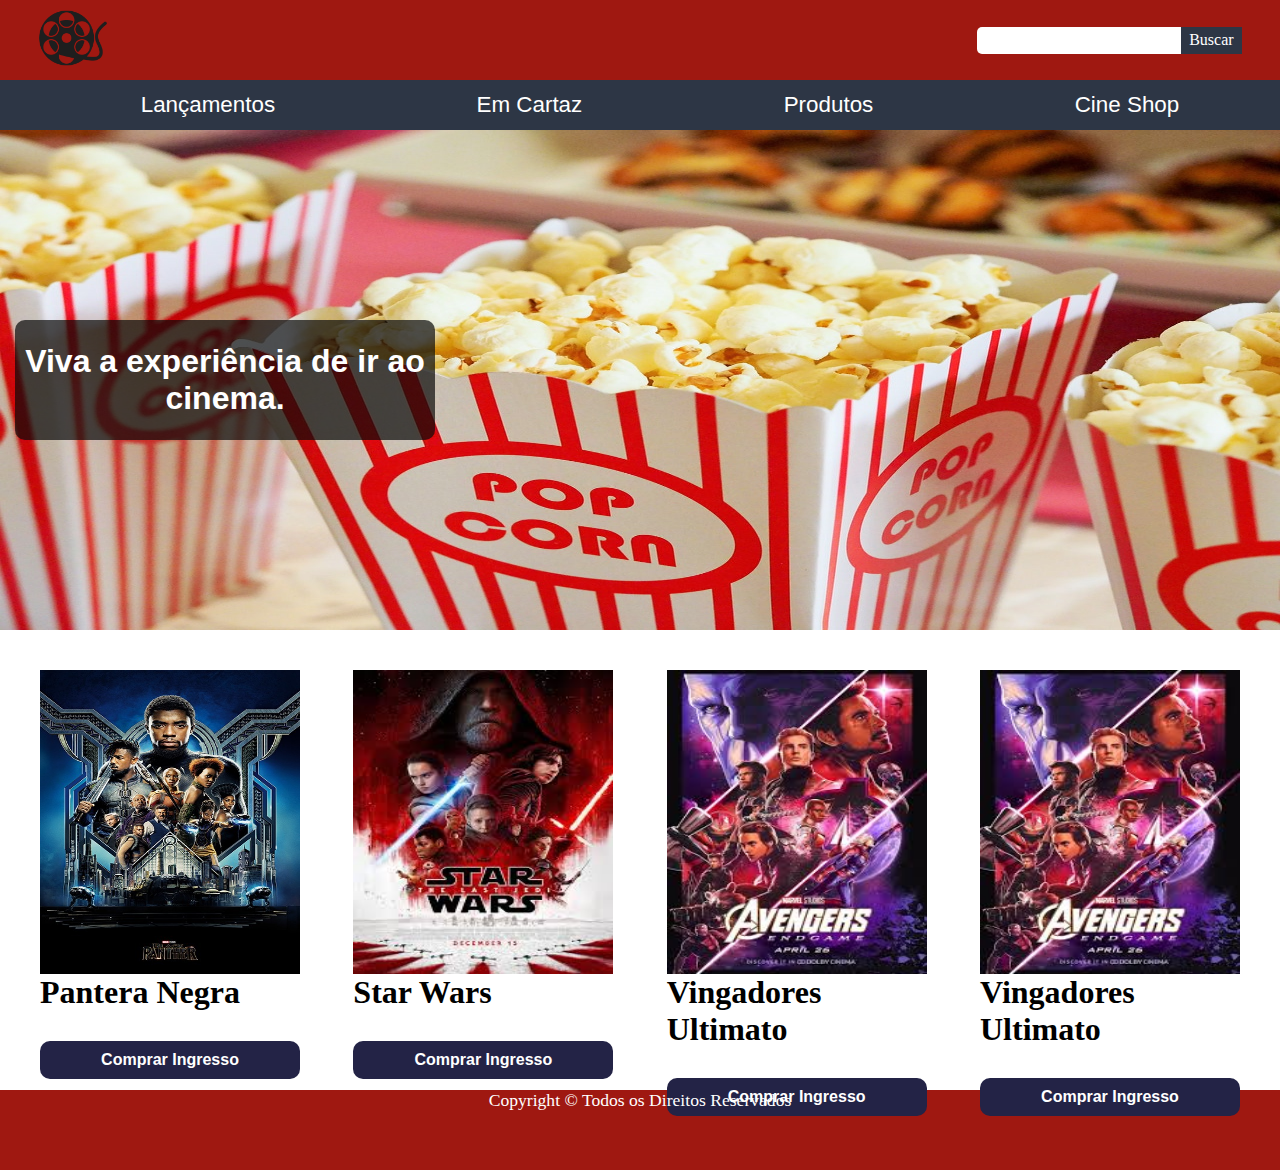
<file: index.html>
<!DOCTYPE html>
<html lang="pt-br">
<head>
    <meta charset="UTF-8">
    <title>TechCine</title>
    <link href="css/estilo.css" type="text/css" rel="stylesheet"/>
    <script type="text/javascript" src="js/jquery.js"></script>
    <script type="text/javascript" src="js/script.js"></script>
</head>
<body>
    <header class="content-top">
        <div class="logo">
           <a href="index.html"><img src="img/logo.png" name="title"/></a>
        </div>
        <div class="top-busca">
            <input type="text" name="buscar">
            <a href="#">Buscar</a>
        </div>
    </header>
    <div class="container">
      <nav class="main-menu">
          <ul>
              <li><a href="">Lançamentos</a></li>
              <li><a href="">Em Cartaz</a></li>
              <li><a href="">Produtos</a></li>
              <li><a href="">Cine Shop</a></li>
      </nav>
    </div>
  <div class="content banner-principal">
      <div class="banner-img">
           <img src="img/bannerprincipal.jpg">
           <div>
              <h1>Viva a experiência de ir ao cinema.</h1>  
           </div> 
      </div>
  </div> 
  <section class="filmes">
       <article class="filme-cartaz">
           <img src="img/pantera.jpg">
           <h1>Pantera Negra</h1>
           <p></p>
           <p></p>
           <a class="btn btn-blue" href="compraringresso.html">Comprar Ingresso</a>
       </article>
       <article class="filme-cartaz">
         <img src="img/star.jpg">
           <h1>Star Wars</h1>
           <p></p>
           <p></p>
           <a class="btn btn-blue" href="compraringresso.html">Comprar Ingresso</a>
       </article>
       <article class="filme-cartaz">
         <img src="img/download.jpg">
           <h1>Vingadores Ultimato</h1>
           <p></p>
           <p></p>
           <a class="btn btn-blue" href="compraringresso.html">Comprar Ingresso</a>
       </article>
         <article class="filme-cartaz">
         <img src="img/download.jpg">
           <h1>Vingadores Ultimato</h1>
           <p></p>
           <p></p>
           <a  class="btn btn-blue" href="compraringresso.html">Comprar Ingresso</a>
       </article>
  </section>
 <footer>
      <p>Copyright © Todos os Direitos Reservados</p>
 </footer>
</body>
</html>
</file>
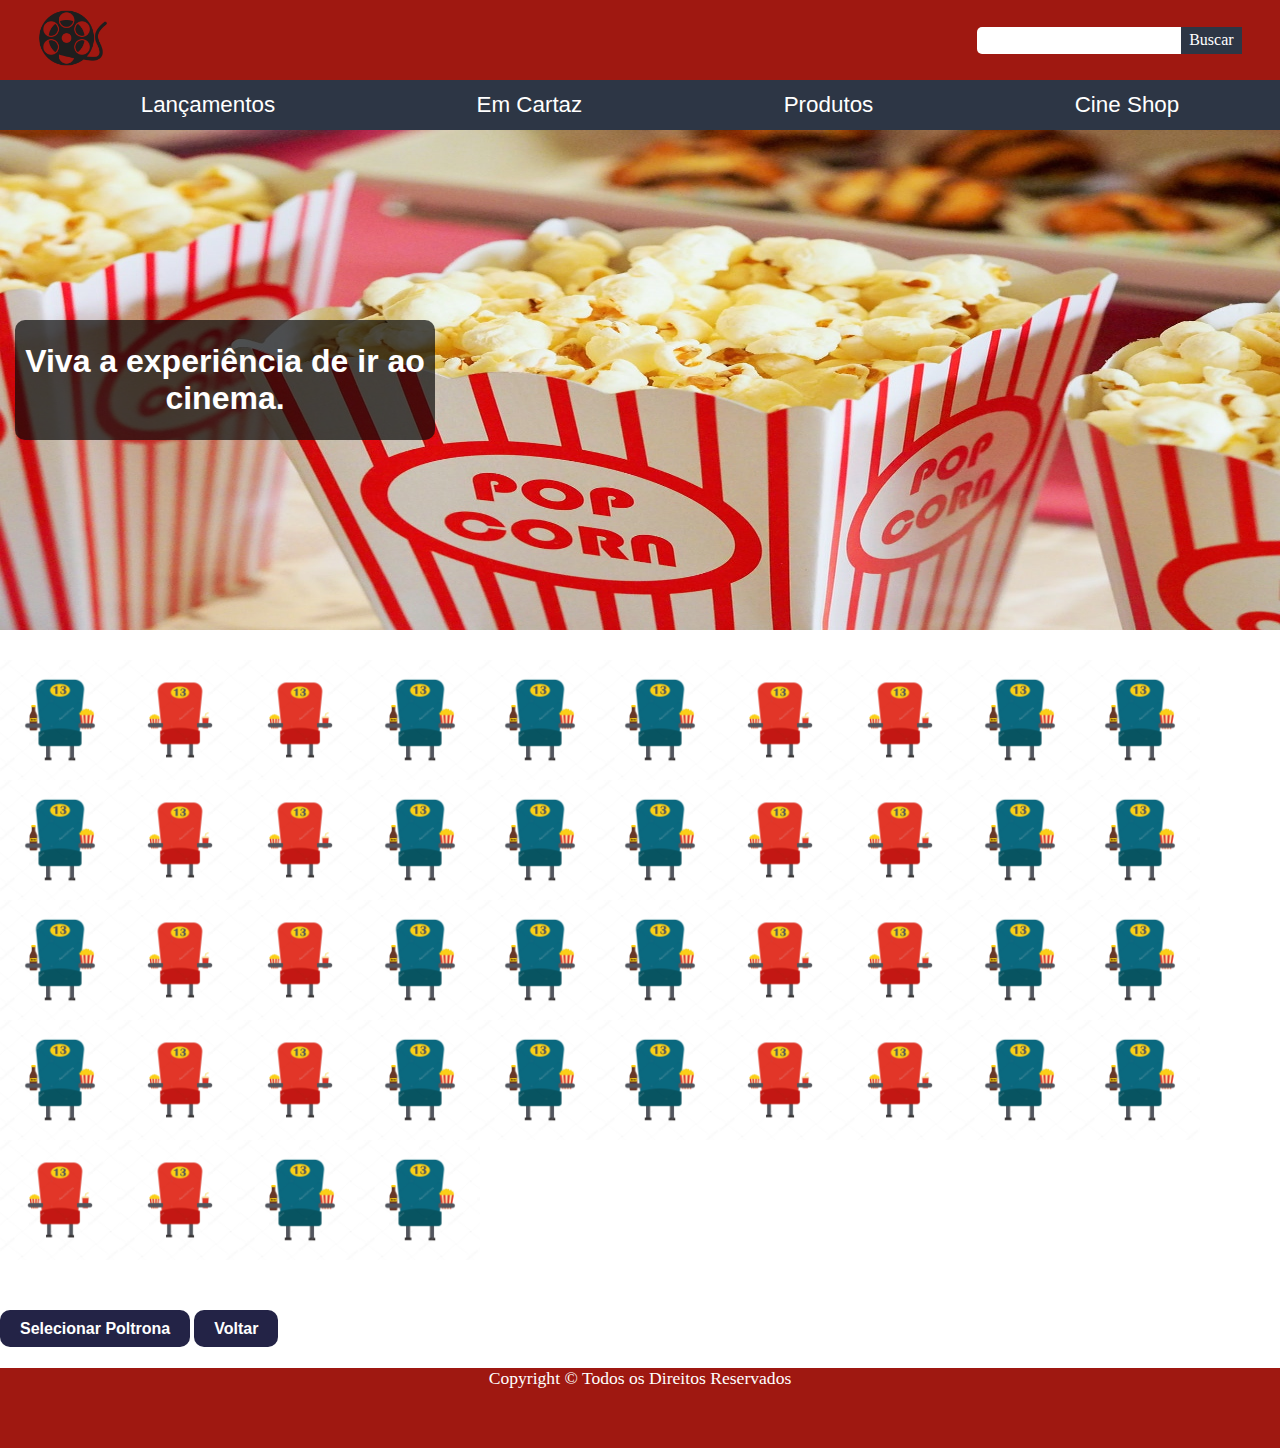
<file: compraringresso.html>
<!DOCTYPE html>
<html lang="pt-br">
<head>
    <meta charset="UTF-8">
    <title>TechCine</title>
    <link href="css/estilo.css" type="text/css" rel="stylesheet"/>
    <script type="text/javascript" src="js/jquery.js"></script>
    <script type="text/javascript" src="js/script.js"></script>
</head>
<body>
    <header class="content-top">
        <div class="logo">
            <a href="index.html"><img src="img/logo.png" name="title"/></a>
        </div>
        <div class="top-busca">
            <input type="text" name="buscar">
            <a href="#">Buscar</a>
        </div>
    </header>
    <div class="container">
      <nav class="main-menu">
          <ul>
              <li><a href="">Lançamentos</a></li>
              <li><a href="">Em Cartaz</a></li>
              <li><a href="">Produtos</a></li>
              <li><a href="">Cine Shop</a></li>
      </nav>
    </div>
  <div class="content banner-principal">
      <div class="banner-img">
           <img src="img/bannerprincipal.jpg">
           <div>
              <h1>Viva a experiência de ir ao cinema.</h1>  
           </div> 
      </div>
  </div> 
  <section class="main">
    <div class="cadeiras">
     <img class="polt" src="">
     <img class="polt" src="">
     <img class="polt" src="">
     <img class="polt" src="">
     <img class="polt" src="">
     <img class="polt" src="">
     <img class="polt" src="">
     <img class="polt" src="">
     <img class="polt" src="">
     <img class="polt" src="">
     <img class="polt" src="">
     <img class="polt" src="">
     <img class="polt" src="">
     <img class="polt" src="">
     <img class="polt" src="">
     <img class="polt" src="">
     <img class="polt" src="">
     <img class="polt" src="">
     <img class="polt" src="">
     <img class="polt" src="">
     <img class="polt" src="">
     <img class="polt" src="">
     <img class="polt" src="">
     <img class="polt" src="">
     <img class="polt" src="">
     <img class="polt" src="">
     <img class="polt" src="">
     <img class="polt" src="">
     <img class="polt" src="">
     <img class="polt" src="">
     <img class="polt" src="">
     <img class="polt" src="">
     <img class="polt" src="">
     <img class="polt" src="">
     <img class="polt" src="">
     <img class="polt" src="">
     <img class="polt" src="">
     <img class="polt" src="">
     <img class="polt" src="">
     <img class="polt" src="">
     <img class="polt" src="">
     <img class="polt" src="">
     <img class="polt" src="">
     <img class="polt" src="">
    </div>
    <div>
      <a class="btn btn-blue j_btn">Selecionar Poltrona</a>
      <a class="btn btn-blue" href="index.html">Voltar</a>
    </div>
 </section>
  
 <footer>
      <p>Copyright © Todos os Direitos Reservados</p>
 </footer>
</body>
</html>
</file>
<file: css/estilo.css>
*,*:after,*:before{
    margin: 0;
    outline:0;
}
a{
   text-decoration: none;
}
ul{
    list-style: none;
}

.content-top{
    display: flex;
    width: 100%;
    height: 80px;
    background-color: #9F1811;
    align-items: center;
    justify-content: space-between;
}

.logo{
   width: 70px;
    border-radius: 50%;
   margin-left: 3%;
}

.logo img{
    width: 100%;
}

.top-busca{
    margin-right: 3%;
   display: flex;
}

.top-busca input{
  border:0;
  width: 200px;
  height: 25px;
  font-size: 1.2em;
  border-radius: 5px 0 0 5px;

}

.top-busca a{
  color:#fff;
  padding: 4px 8px;
  background-color: #2D3645;

    
}

.container .main-menu{
     display: flex;
      background-color:#2D3645;
    height: 50px;
    font-family: sans-serif;

}
.container .main-menu ul{
    display: flex;
    width: 100%;
    justify-content: space-around;
    height: 50px;
    align-items: center;
}


.main-menu a {


}

.main-menu ul a{
    color:#fff;
    font-size: 1.4em;
    padding: 0 5px;

   }


.main-menu ul a:hover{
    border-bottom:3px solid #9F1811 ;
    height: 45px;
    padding: 0 5px;

}


.content{
  display: flex;

 flex-direction: column;
}

.banner-img{
  height: 500px;
  display: flex;
  flex-direction: column;
  justify-content: center;


}

.banner-img img{
   width: 100%;
   height: 100%;

}

.banner-principal{

}

.banner-img div{
   position: absolute;
   background-color: rgba(10,10,10, 0.7);
   height:120px;
   width: 420px;
   border-radius: 10px;
  margin-left: 15px;
  display: flex;
  align-items: center;
  text-align: center;
  color:#fff;
  font-family: sans-serif;  
}

.filmes{
  display: flex;
  justify-content: space-between;
 padding: 40px;
}

.filme-cartaz{
  width: 260px;
  height: 380px;
  display: flex;
  flex-direction: column;

}

.filme-cartaz img{
  width: 100%;
  height:80%;
}

footer{
  width: 100%;
  height: 80px;
  text-align: center;
  font-size: 1.1em;
  color:#fff;
  background-color: #9F1811;
}

.btn{
  border-radius: 10px;
  padding: 10px 20px;
  font-family: sans-serif;
 border:none;
 text-align: center;
 font-weight: bold;
}



.btn-blue{
   background-color: #232346;
   color:#fff;
}

.btn-blue:hover{
   background-color: #1F4AA6;
   color:#fff;
     
}

.main{
  display: flex;
  flex-direction: column;
}
.main div, .btn{margin:30px 0;}


.cadeiras{
  display: flex;
  flex-wrap: wrap;
}

.cadeiras img{
  height: 120px;
  width: 120px;
}

/* Color Theme Swatches in Hex
.Cinema-18-01-1-hex { color: #736555; } //bege
.Cinema-18-01-2-hex { color: #371A17; } //vermelho vilho
.Cinema-18-01-3-hex { color: #A35C4E; } //rose
.Cinema-18-01-4-hex { color: #C7BDBA; } //roxo claro
.Cinema-18-01-5-hex { color: #9F1811; } //vermelho claro

 Color Theme Swatches in RGBA
.Cinema-18-01-1-rgba { color: rgba(114, 100, 84, 1); }
.Cinema-18-01-2-rgba { color: rgba(54, 26, 23, 1); }
.Cinema-18-01-3-rgba { color: rgba(163, 91, 77, 1); }
.Cinema-18-01-4-rgba { color: rgba(198, 188, 186, 1); }
.Cinema-18-01-5-rgba { color: rgba(158, 23, 17, 1); }

 Color Theme Swatches in HSLA
.Cinema-18-01-1-hsla { color: hsla(31, 15, 39, 1); }
.Cinema-18-01-2-hsla { color: hsla(5, 41, 15, 1); }
.Cinema-18-01-3-hsla { color: hsla(9, 35, 47, 1); }
.Cinema-18-01-4-hsla { color: hsla(13, 10, 75, 1); }
.Cinema-18-01-5-hsla { color: hsla(2, 80, 34, 1); }
*/
</file>
